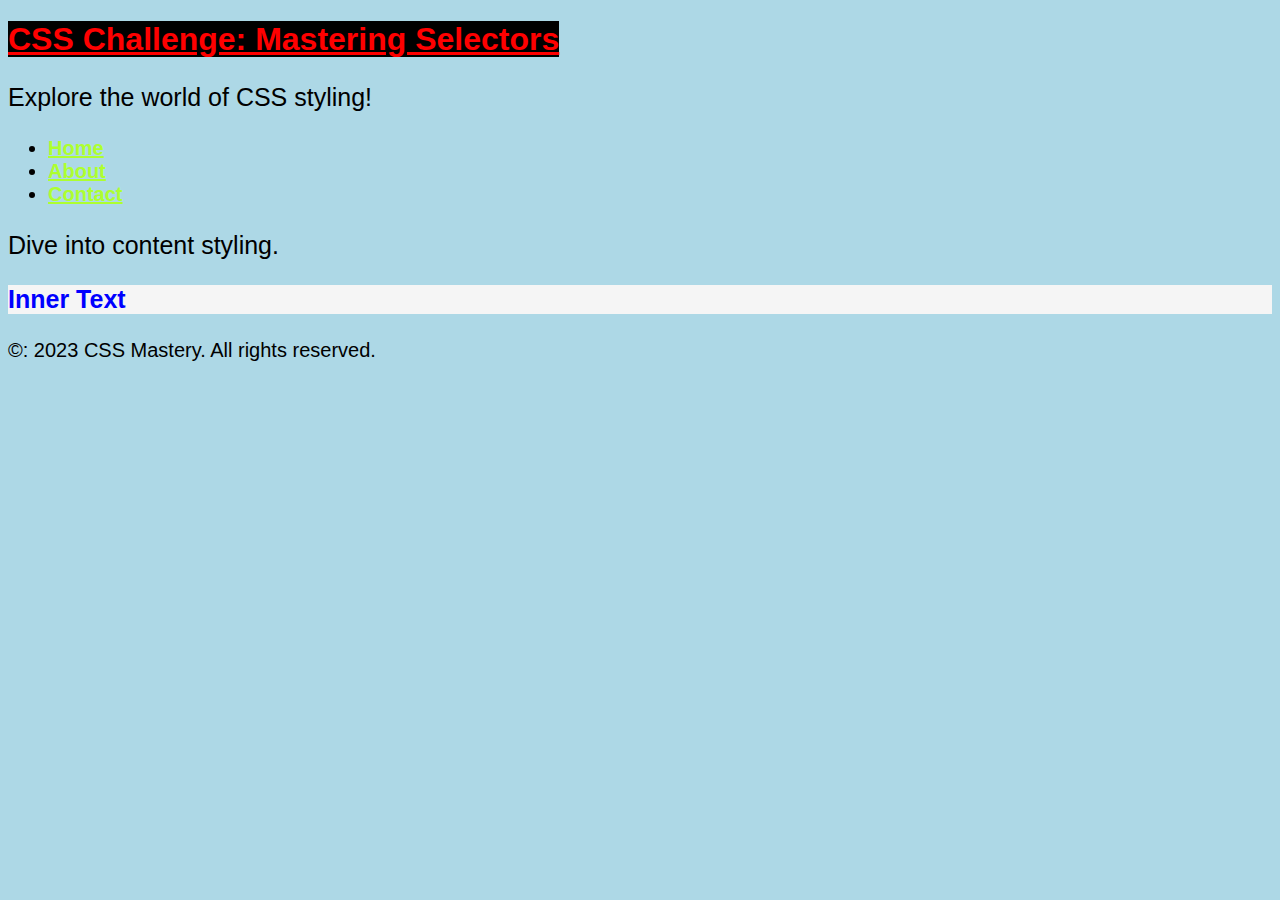
<file: index.html>
<!DOCTYPE html>
<html lang="en">
  <head>
    <meta charset="UTF-8" />
    <meta name="viewport" content="width=device-width, initial-scale=1.0" />
    <title>Assignment 2</title>
    <link rel="stylesheet" href="style.css" />
  </head>
  <body>
    <h1><span>CSS Challenge: Mastering Selectors</span></h1>
    <p class="Note">Explore the world of CSS styling!</p>
    <ul>
      <li>
        <a href="./home.html">Home</a>
      </li>
      <li>
        <a href="./about.html">About</a>
      </li>
      <li>
        <a href="./contact.html">Contact</a>
      </li>
    </ul>
    <p class="Note">Dive into content styling.</p>
    <p class="para">Inner Text</p>
    <p>&copy: 2023 CSS Mastery. All rights reserved.</p>
  </body>
</html>
</file>
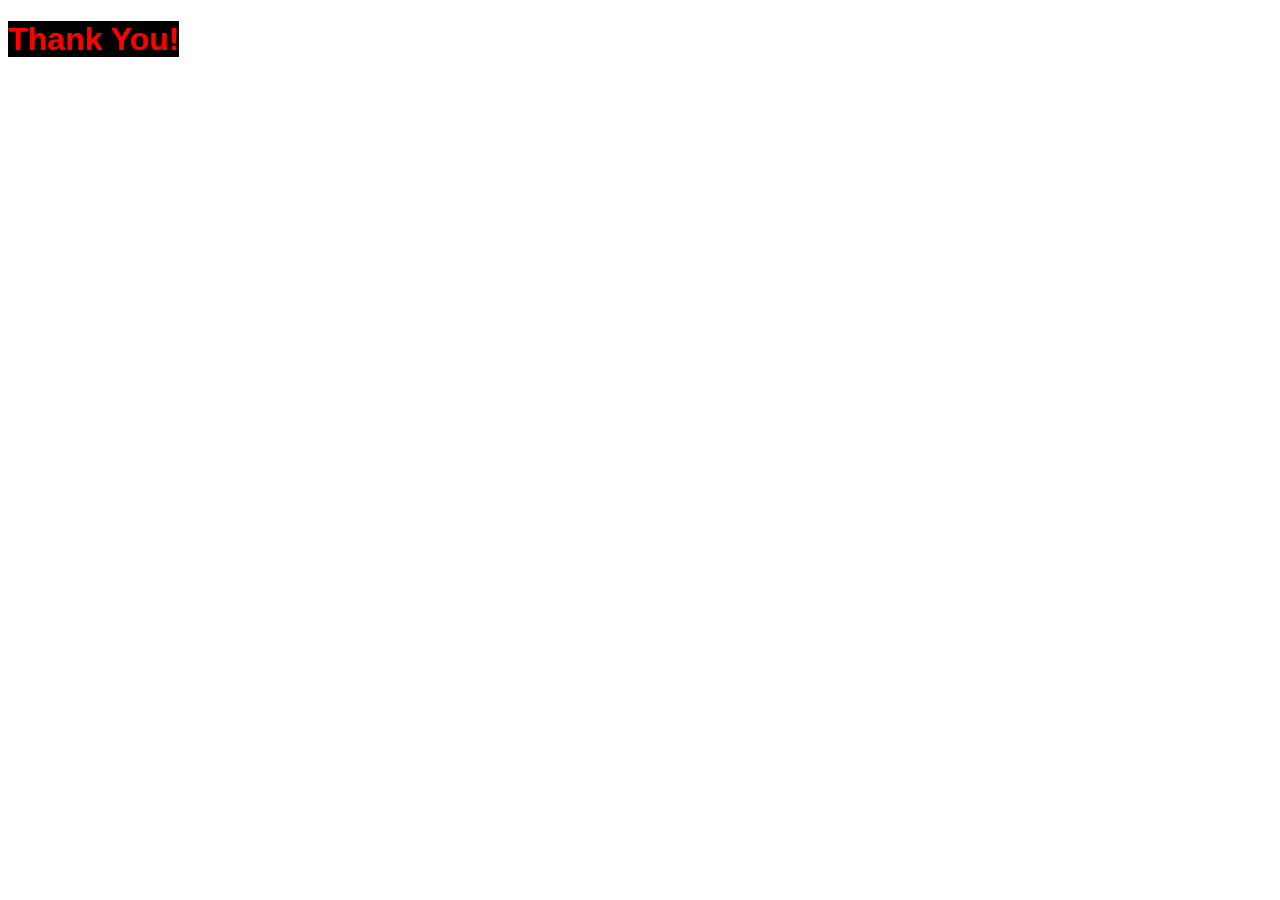
<file: about.html>
<!DOCTYPE html>
<html lang="en">
  <head>
    <meta charset="UTF-8" />
    <meta name="viewport" content="width=device-width, initial-scale=1.0" />
    <title>Document</title>
    <style>
      span {
        font-family: sans-serif;
        color: red;
        background-color: black;
      }
    </style>
  </head>
  <body>
    <h1><span>Thank You!
</file>
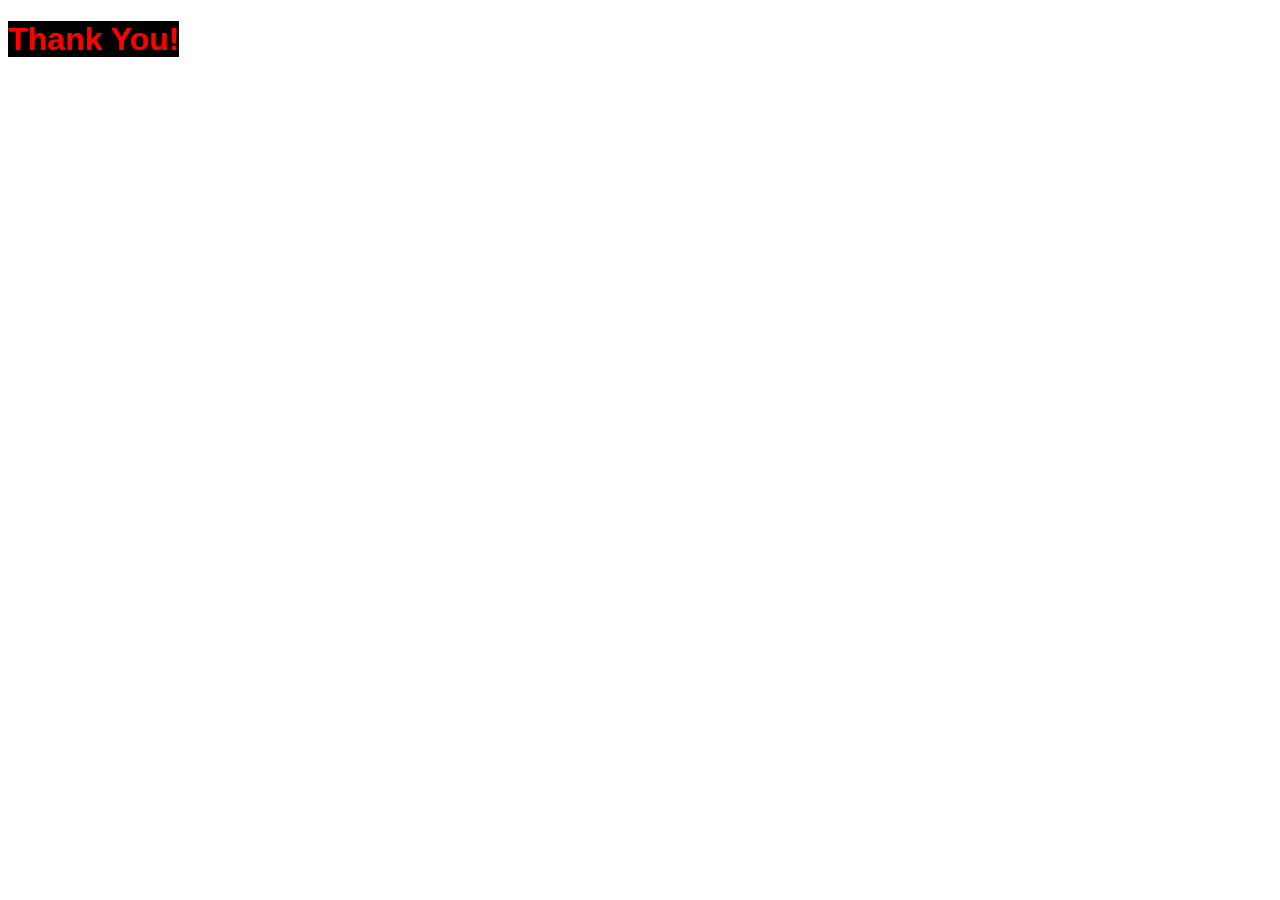
<file: contact.html>
<!DOCTYPE html>
<html lang="en">
<head>
    <meta charset="UTF-8">
    <meta name="viewport" content="width=device-width, initial-scale=1.0">
    <title>Document</title>
    <style>
        span {
            font-family: sans-serif;
            color: red;
            background-color: black;
        }
    </style>
</head>
<body>
    <h1><span>Thank You!</span></h1>
</body>
</html>
</file>
<file: style.css>
* {
  background-color: lightblue;
  font-family: sans-serif;
}
ul {
  font-size: 20px;
}
p {
  font-size: 20px;
}

.Note {
  font-size: 25px;
}
span {
  color: red;
  background-color: black;
  text-decoration: underline;
}
.para {
  color: blue;
  background-color: whitesmoke;
  font-size: 25px;
  font-weight: bold;
}
ul > li > a {
  color: greenyellow;
  font-weight: bolder;
}
</file>
